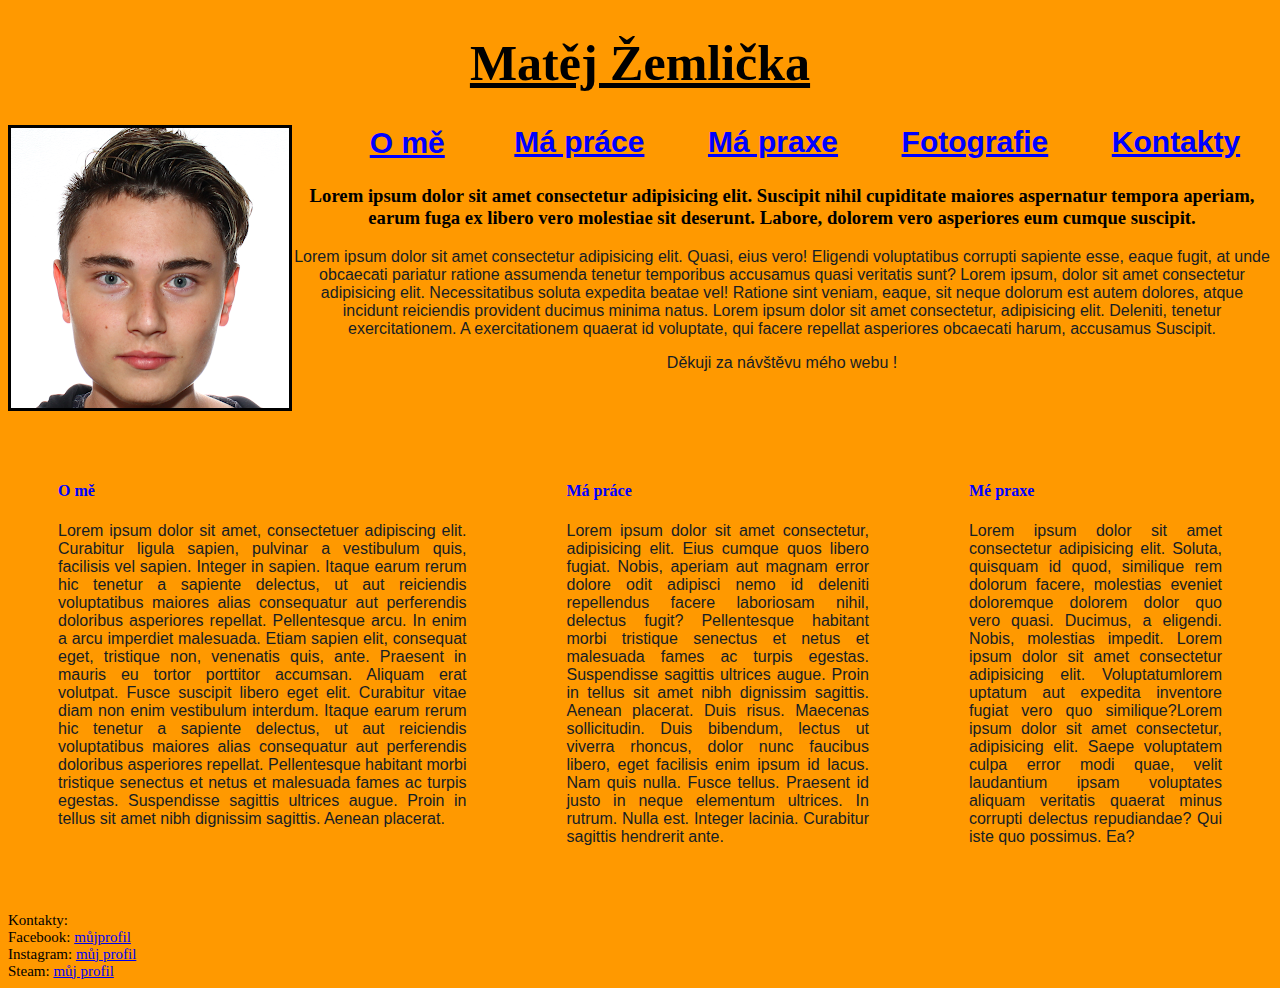
<file: index.html>
<!DOCTYPE html>
<html lang="zxx">

<head>
    <link rel="stylesheet" href="style.css" type="text/css">
    <meta charset="UTF-8">
    <meta name="viewport" content="width=device-width, initial-scale=1.0">
    <meta http-equiv="X-UA-Compatible" content="ie=edge">
    <title></title>
    <link rel="stylesheet" href="https://use.fontawesome.com/releases/v5.6.3/css/all.css" integrity="sha384-UHRtZLI+pbxtHCWp1t77Bi1L4ZtiqrqD80Kn4Z8NTSRyMA2Fd33n5dQ8lWUE00s/" crossorigin="anonymous">
</head>

<body>
    <div class="flex-container column"></div>
    <header>
        <h1><u>Matěj Žemlička</u></h1>
        <div><img src="Já.png" alt="Já"></div>
    <div class="flex-container row"></div>
    <h2>
        <nav>
            <ul>
                <li class="dropdown">
                        <div class="dropdown">
                            <button class="dropbtn"><u><b>O mě</b></u></button>
                            <div class="dropdown-content">
                            <a href="#jedna">O mě</a>
                            <a href="hry.html">Hry</a>
                        </div>
                    </div>
                </li>
                <a class="menu" href="#dva">Má práce</a>
                <a class="menu" href="#tři">Má praxe</a>
                <a class="menu" href="fotografie.html">Fotografie</a>
                <a class="menu" href="#kontakty">Kontakty</a>
            </ul>
        </nav>
    </h2>

    
    <h3>
        Lorem ipsum dolor sit amet consectetur adipisicing elit. Suscipit nihil cupiditate maiores aspernatur tempora
        aperiam, earum fuga ex libero vero molestiae sit deserunt. Labore, dolorem vero asperiores eum cumque suscipit.
    </h3>
    <p>Lorem ipsum dolor sit amet consectetur adipisicing elit. Quasi, eius vero! Eligendi voluptatibus corrupti
        sapiente esse, eaque fugit, at unde obcaecati pariatur ratione assumenda tenetur temporibus accusamus quasi
        veritatis sunt? Lorem ipsum, dolor
        sit amet consectetur adipisicing elit. Necessitatibus soluta expedita beatae vel! Ratione sint veniam, eaque,
        sit neque dolorum est autem dolores, atque incidunt reiciendis provident ducimus minima natus. Lorem ipsum
        dolor sit amet consectetur,
        adipisicing elit. Deleniti, tenetur exercitationem. A exercitationem quaerat id voluptate, qui facere repellat
        asperiores obcaecati harum, accusamus Suscipit.
    </p>
    </header>
    <div class="flex-container row">
        <aside class="left">
            <main>
                <h4 id="jedna">O mě</h4>
                <p>Lorem ipsum dolor sit amet, consectetuer adipiscing elit. Curabitur ligula sapien, pulvinar a
                    vestibulum
                    quis, facilisis vel sapien. Integer in sapien. Itaque earum rerum hic tenetur a sapiente delectus,
                    ut
                    aut
                    reiciendis voluptatibus maiores alias consequatur aut perferendis doloribus asperiores repellat.
                    Pellentesque arcu. In enim a arcu imperdiet malesuada. Etiam sapien elit, consequat eget, tristique
                    non,
                    venenatis quis, ante. Praesent in mauris eu tortor porttitor accumsan. Aliquam erat volutpat. Fusce
                    suscipit libero eget elit. Curabitur vitae diam non enim vestibulum interdum. Itaque earum rerum
                    hic
                    tenetur a sapiente delectus, ut aut reiciendis voluptatibus maiores alias consequatur aut
                    perferendis
                    doloribus asperiores repellat. Pellentesque habitant morbi tristique senectus et netus et malesuada
                    fames
                    ac turpis egestas. Suspendisse sagittis ultrices augue. Proin in tellus sit amet nibh dignissim
                    sagittis.
                    Aenean placerat.
                </p>
        </aside>
        <aside class="center">
            <h4 id="dva">Má práce</h4>
            <p>Lorem ipsum dolor sit amet consectetur, adipisicing elit. Eius cumque quos libero fugiat. Nobis, aperiam
                aut
                magnam error dolore odit adipisci nemo id deleniti repellendus facere laboriosam nihil, delectus fugit? 
                Pellentesque habitant morbi tristique senectus et netus et malesuada fames ac turpis egestas.
                 Suspendisse sagittis ultrices augue. Proin in tellus sit amet nibh dignissim sagittis. Aenean placerat. 
                 Duis risus. Maecenas sollicitudin. Duis bibendum, lectus ut viverra rhoncus, dolor nunc faucibus libero,
                  eget facilisis enim ipsum id lacus. Nam quis nulla. Fusce tellus. Praesent id justo in neque elementum ultrices.
                   In rutrum.
                 Nulla est. Integer lacinia. Curabitur sagittis hendrerit ante. </p>
        </aside>
        <aside class="right">
            <h4 id="tři">Mé praxe</h4>
            <p>Lorem ipsum dolor sit amet consectetur adipisicing elit. Soluta, quisquam id quod, similique rem dolorum
                facere, molestias eveniet doloremque dolorem dolor quo vero quasi. Ducimus, a eligendi. Nobis,
                molestias
                impedit. Lorem ipsum dolor sit amet consectetur
                adipisicing elit. Voluptatumlorem
                uptatum aut expedita inventore fugiat vero quo similique?Lorem ipsum dolor sit amet consectetur,
                adipisicing elit. Saepe voluptatem culpa error modi quae, velit laudantium ipsam voluptates aliquam
                veritatis quaerat minus corrupti delectus repudiandae? Qui iste quo possimus. Ea?</p>
        </aside>
    </div>
    <p class="konec">Děkuji za návštěvu mého webu !</p>
    </main>
    <footer>
        <br id="kontakty">Kontakty:
        <br><i class="fab fa-facebook-square"></i>Facebook: <a href="https://www.facebook.com/matej.zemla.1">můjprofil</a>
        <br><i class="fab fa-instagram"></i>Instagram: <a href="https://www.instagram.com/matej_zemlicka">můj profil</a>
        <br><i class="fab fa-steam"></i>Steam: <a href="https://steamcommunity.com/id/1123455432112/">můj profil</a>
    </footer>

</body>

</html>
</file>
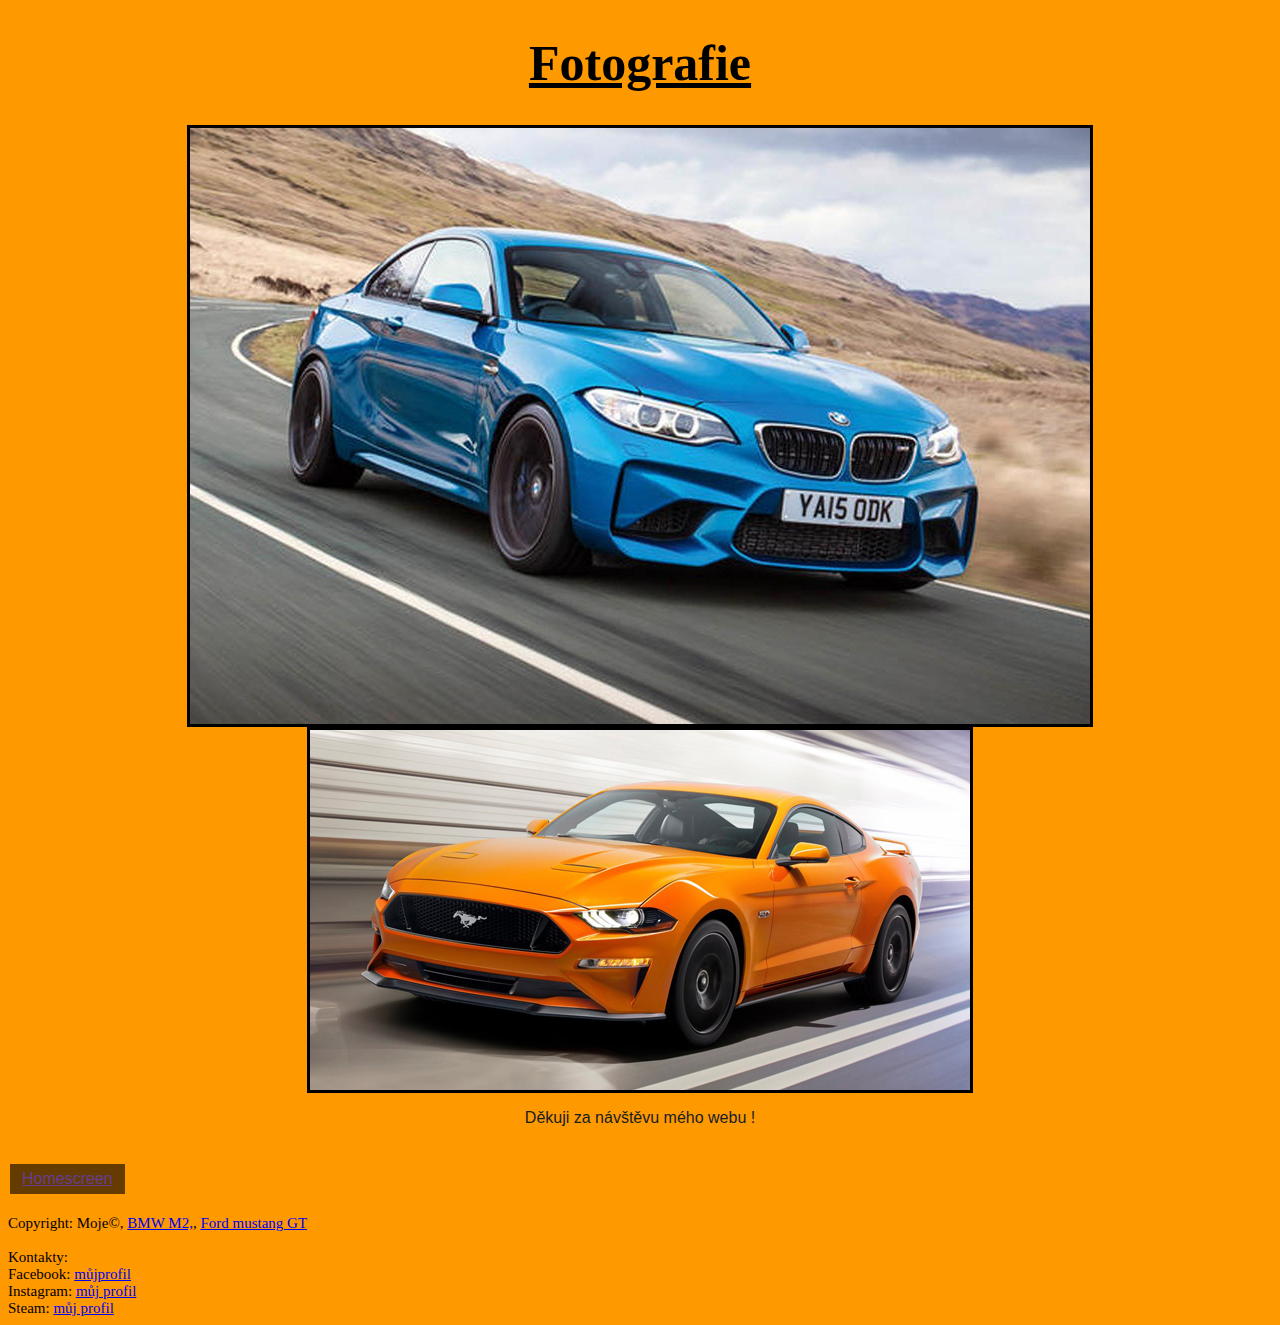
<file: fotografie.html>
<!DOCTYPE html>
<html lang="zxx">
<link rel="stylesheet" href="style2.css" type="text/css">

<head>
    <link rel="stylesheet" href="style.css" type="text/css">
    <meta charset="UTF-8">
    <meta name="viewport" content="width=device-width, initial-scale=1.0">
    <meta http-equiv="X-UA-Compatible" content="ie=edge">
    <title></title>
</head>

<body>
    <header>
    <h1><u>Fotografie</u></h1>
    </header>
    <p class="foto">
        <img src="m2.jpg" alt="BMW M2">
        <img src="mustang.jpg" alt="Ford mustang GT">
    </p>
    <p class="konec">Děkuji za návštěvu mého webu !</p>
    </main>
    <footer>
    <br class="home"><button class="buton"><a href="index.html">Homescreen</a></button></br>
    <br>Copyright: Moje©, <a href="https://www.premiumlease.cz/car-details/bmw-m2-37">BMW M2,</a>, <a href= https://www.autodeal.com.ph/cars/ford/mustang> Ford mustang GT</a>

</main>
<footer>
    <br id="kontakty">Kontakty:
    <br><i class="fab fa-facebook-square"></i>Facebook: <a href="https://www.facebook.com/matej.zemla.1">můjprofil</a>
    <br><i class="fab fa-instagram"></i>Instagram: <a href="https://www.instagram.com/matej_zemlicka">můj profil</a>
    <br><i class="fab fa-steam"></i>Steam: <a href="https://steamcommunity.com/id/1123455432112/">můj profil</a>
</footer>


</body>

</html>
</file>
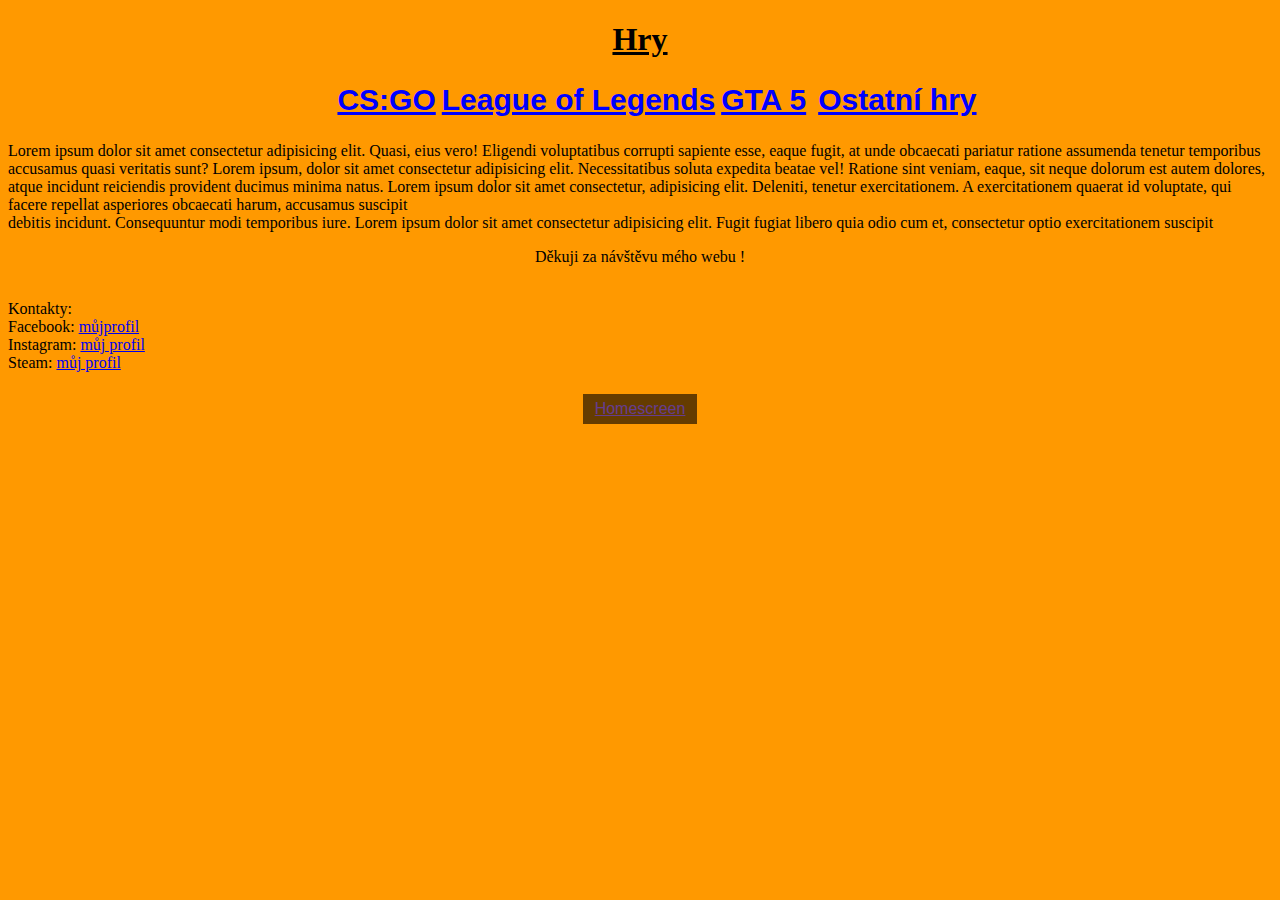
<file: hry.html>
<!DOCTYPE html>
<html lang="zxx">

<head>
    <link rel="stylesheet" href="style3.css" type="text/css">
    <meta charset="UTF-8">
    <meta name="viewport" content="width=device-width, initial-scale=1.0">
    <meta http-equiv="X-UA-Compatible" content="ie=edge">
    <title></title>
    <link rel="stylesheet" href="https://use.fontawesome.com/releases/v5.6.3/css/all.css" integrity="sha384-UHRtZLI+pbxtHCWp1t77Bi1L4ZtiqrqD80Kn4Z8NTSRyMA2Fd33n5dQ8lWUE00s/" crossorigin="anonymous">
</head>

<body>

        <div class="flex-container column"></div>
        <header>
            <h1><u>Hry</u></h1>
        <div class="flex-container row"></div>
        <h2>
            <nav>
                <ul>
                    </li>
                    <a class="menu" href="">CS:GO</a>
                    <a class="menu" href="">League of Legends</a>
                    <a class="menu" href="">GTA 5</a>
                    <li class="dropdown">
                        <div class="dropdown">
                            <button class="dropbtn"><u><b>Ostatní hry</b></u></button>
                            <div class="dropdown-content">
                            <a href=""></a>
                            <a href=""></a>
                            </div>
                        </div>
                    </li>
                </ul>
            </nav>
        </h2>
        <p>Lorem ipsum dolor sit amet consectetur adipisicing elit. Quasi, eius vero! Eligendi voluptatibus corrupti
            sapiente esse, eaque fugit, at unde obcaecati pariatur ratione assumenda tenetur temporibus accusamus quasi
            veritatis sunt? Lorem ipsum, dolor
            sit amet consectetur adipisicing elit. Necessitatibus soluta expedita beatae vel! Ratione sint veniam, eaque,
            sit neque dolorum est autem dolores, atque incidunt reiciendis provident ducimus minima natus. Lorem ipsum
            dolor sit amet consectetur,
            adipisicing elit. Deleniti, tenetur exercitationem. A exercitationem quaerat id voluptate, qui facere repellat
            asperiores obcaecati harum, accusamus suscipit <br> debitis incidunt. Consequuntur modi temporibus iure. Lorem
            ipsum dolor sit amet
            consectetur adipisicing elit. Fugit fugiat libero quia odio cum et, consectetur optio exercitationem suscipit
            <br>
        </p>
        </header>
        <div class="flex-container row">
            <aside class="left">
                <main>
        </div>
        <p class="konec">Děkuji za návštěvu mého webu !</p>
        </main>
        <footer>
            <br id="kontakty">Kontakty:
            <br><i class="fab fa-facebook-square"></i>Facebook: <a href="https://www.facebook.com/matej.zemla.1">můjprofil</a>
            <br><i class="fab fa-instagram"></i>Instagram: <a href="https://www.instagram.com/matej_zemlicka">můj profil</a>
            <br><i class="fab fa-steam"></i>Steam: <a href="https://steamcommunity.com/id/1123455432112/">můj profil</a>
        </footer>
    
        <br class="home"><button class="buton"><a href="index.html">Homescreen</a></button></br>
</body>
    
</html>
</file>
<file: style.css>
html {
    background-color: rgb(255, 153, 0);
}

header {
    text-align: center;
}

h1 {
    font-family: "Georgia";
    color:rgb(0, 0, 0);
    text-align: center;
    font-size: 50px;
}

h2 {
    table-layout: center;
    border: black; 
    size: 30%;
    margin: 0 auto; 
}

.flex-container {
    display: flex;
    justify-content: space-around;
}

.column {
    flex-direction: column;
}

.row {
    flex-direction: row;
}

nav>ul {
    display:flex;
    justify-content: space-around;
}

div {
    float:left;

}

h3 {
    font-family: "Georgia";
    color: #000000
}

main {
    width: 100;
    height: calc(100);
}

h4 {
    font-family: "Georgia";
    color: #0000FF;
}
 
p {
    font-family: "Helvetica";
    color: #152025;
}

img {
    display: block;
    margin-left: auto;
    margin-right: auto;
    border: solid black;
}

ul {
    font-family: "Helvetica";
    color: #000000;
}

footer {
    font-family: "Georgia";
    color: #000000;
    font-size: 15px;
    text-align: left;
}

.foto {
    text-align: left; 
}

.ul {
    margin: 15px;
    padding: 15px;
    justify-content: space-around;
    display: flex;
}

aside {
    padding: 50px;
    text-align: justify; 
}

.konec {
    text-align: center;
}

.dropbtn {
    background-color: rgb(255, 153, 0);
    color: blue;
    font-size: 30px;
    border: none;
    display:flex;
    justify-content: space-around;
  }
  
  .dropdown {
    position: relative;
    display: inline-block;
  }
  
  .dropdown-content {
    display: none;
    position: absolute;
    background-color: rgb(255, 153, 0);
    min-width: 160px;
    box-shadow: 0px 8px 16px 0px rgba(0,0,0,0.2);
    z-index: 1;
  }
  
  .dropdown-content a {
    color: blue;
    padding: 12px 16px;
    text-decoration: none;
    display: block;
  }
  
  .dropdown-content a:hover {background-color: white;}
  
  .dropdown:hover .dropdown-content {display: block;}
  
  .dropdown:hover .dropbtn {background-color: rgb(255, 153, 0);}

.menu {
    color: blue;
    font-size: 30px;
}
</file>
<file: style2.css>
.home {
    text-align: center;
}

.buton {
    background-color: black;
    border: black;
    color: white;
    padding: 6px 12px;
    text-align: center;
    font-size: 16px;
    margin: 4px 2px;
    opacity: 0.6;
    transition: 0.3s;
    text-align: center;
}
  
.buton:hover {opacity: 1}
</file>
<file: style3.css>
.home {
    text-align: center;
}

.buton {
    background-color: black;
    border: black;
    color: white;
    padding: 6px 12px;
    text-align: center;
    font-size: 16px;
    margin: 4px 2px;
    opacity: 0.6;
    transition: 0.3s;
    text-align: center;
}
  
.buton:hover {opacity: 1}

html {
    background-color: rgb(255, 153, 0);
    text-align: center;
}

p {
    text-align: left;
}

footer {
    text-align: left;    
}

.home {
    text-align: left;
}

.dropbtn {
    background-color: rgb(255, 153, 0);
    color: blue;
    font-size: 30px;
    border: none;
    display:flex;
    justify-content: space-around;
    font-family: "Helvetica";
  }
  
  .dropdown {
    position: relative;
    display: inline-block;
  }
  
  .dropdown-content {
    display: none;
    position: absolute;
    background-color: rgb(255, 153, 0);
    min-width: 160px;
    box-shadow: 0px 8px 16px 0px rgba(0,0,0,0.2);
    z-index: 1;
  }
  
  .dropdown-content a {
    color: blue;
    padding: 12px 16px;
    text-decoration: none;
    display: block;
  }
  
  .dropdown-content a:hover {background-color: white;}
  
  .dropdown:hover .dropdown-content {display: block;}
  
  .dropdown:hover .dropbtn {background-color: rgb(255, 153, 0);}

  .menu {
    color: blue;
    font-size: 30px;
    font-family: "Helvetica";
  }

  .konec {
    text-align: center;      
  }
</file>
